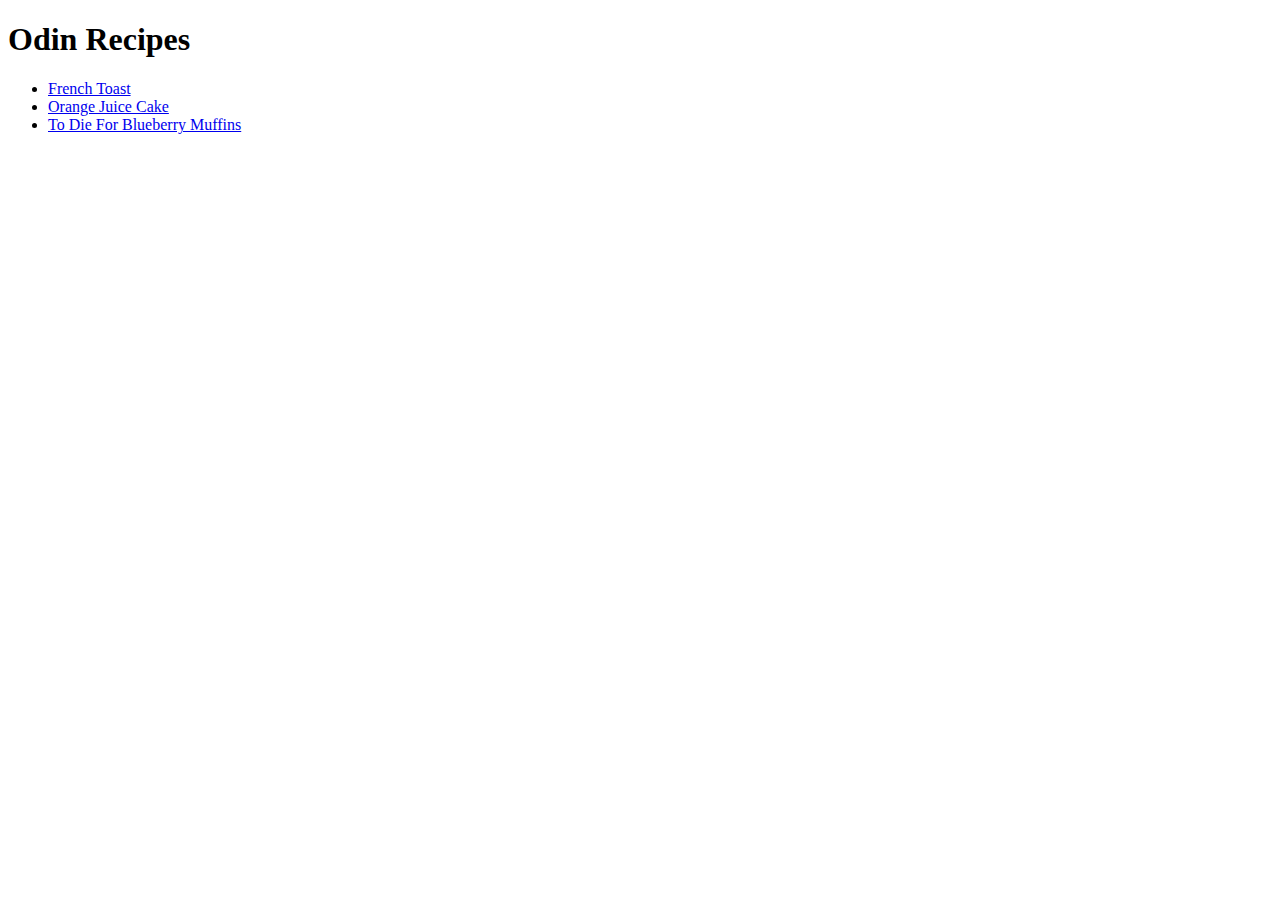
<file: index.html>
<!DOCTYPE html>
<html lang="en">
    <head>
        <meta charset="utf-8">
        <title></title>
    </head>
    <body>
        <h1>Odin Recipes</h1>
        <ul>
            <li><a href="./recipes/frenchtoast.html">French Toast</a></li>
            <li><a href="./recipes/orangejuicecake.html">Orange Juice Cake</a></li>
            <li><a href="./recipes/blueberrymuffins.html">To Die For Blueberry Muffins</a></li>
        </ul>
    </body>
</html>
</file>
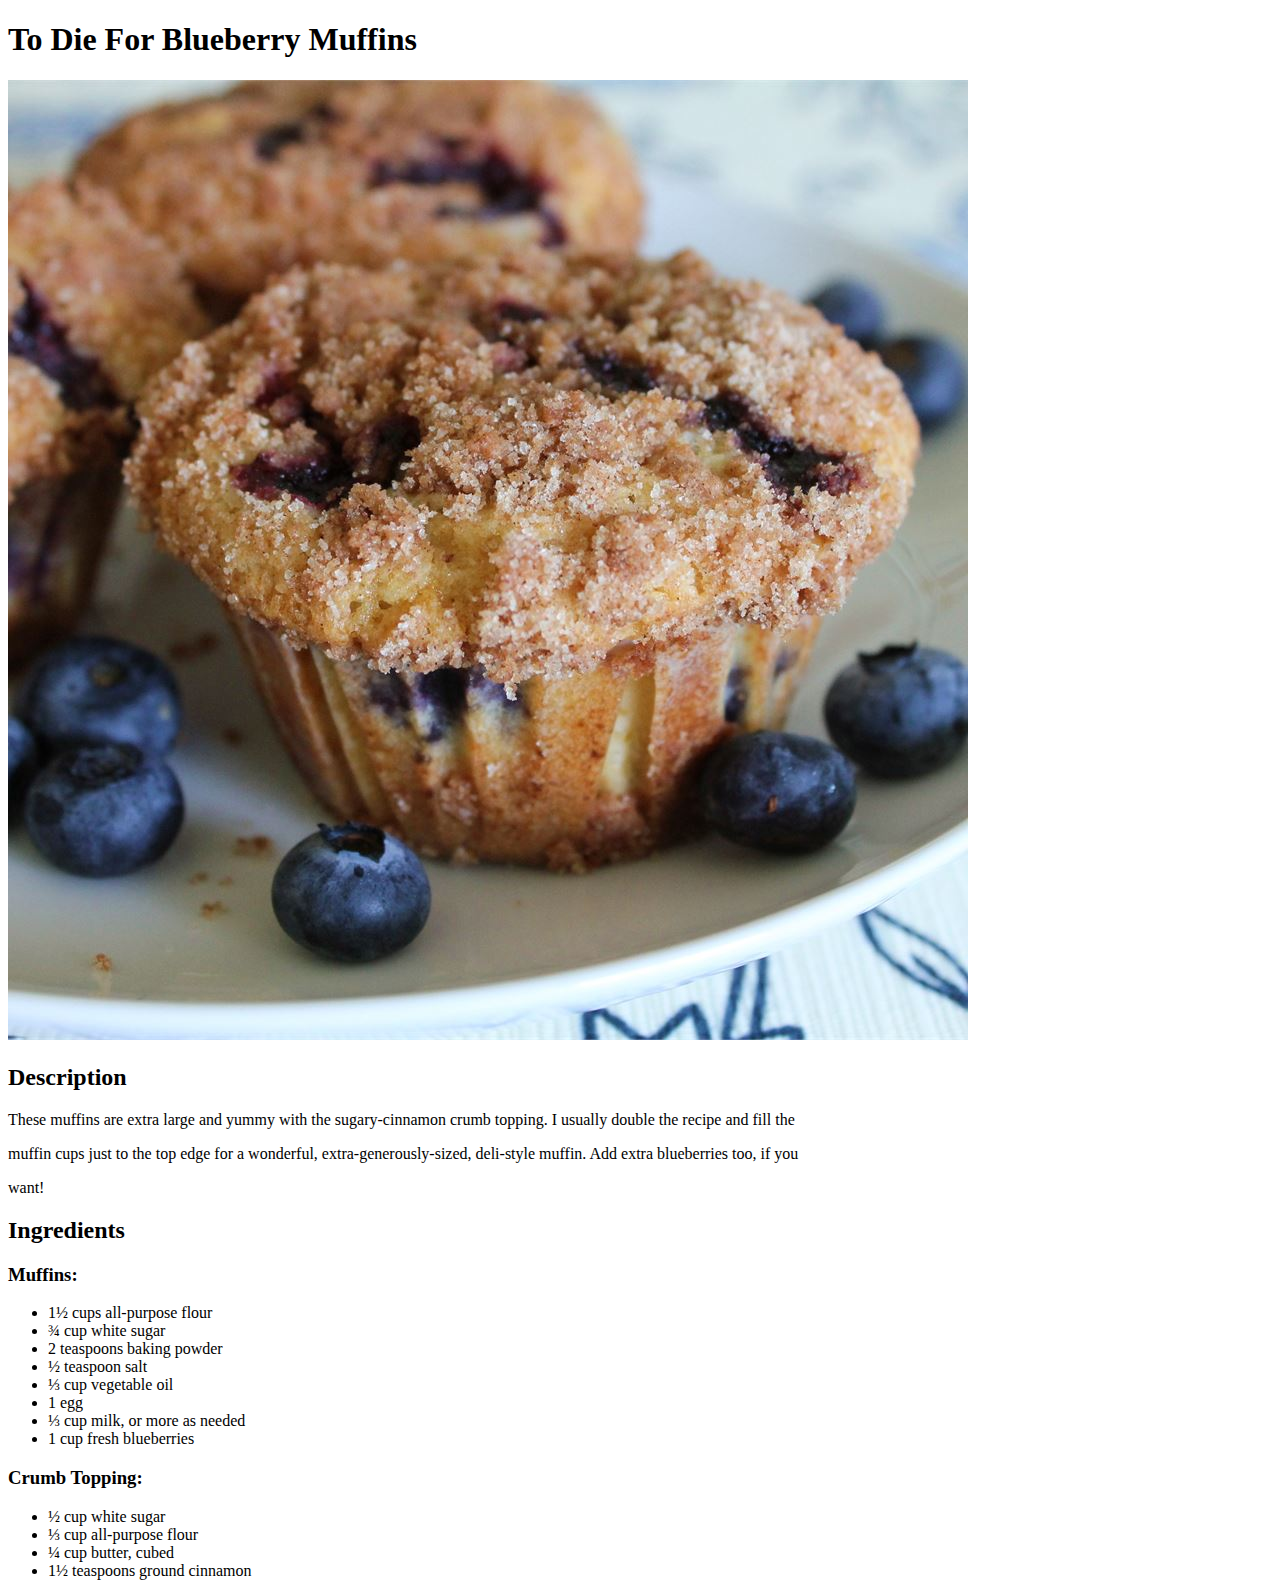
<file: recipes/blueberrymuffins.html>
<!DOCTYPE html>
<html lang="en">
    <head>
        <meta charset="utf-8">
        <title></title>
    </head>
    <body>
        <h1>To Die For Blueberry Muffins</h1>
        <img src="../img/blueberrymuffins.jpg" alt="Blueberry muffins">
        <h2>Description</h2>
        <p>These muffins are extra large and yummy with the sugary-cinnamon crumb topping. I usually double the recipe and fill the</p>
        <p>muffin cups just to the top edge for a wonderful, extra-generously-sized, deli-style muffin. Add extra blueberries too, if you</p>
        <p>want!</p>
        <h2>Ingredients</h2>
        <h3>Muffins:</h3>
        <ul>
            <li>1½ cups all-purpose flour</li>
            <li>¾ cup white sugar</li>
            <li>2 teaspoons baking powder</li>
            <li>½ teaspoon salt</li>
            <li>⅓ cup vegetable oil</li>
            <li>1 egg</li>
            <li>⅓ cup milk, or more as needed</li>
            <li>1 cup fresh blueberries</li>
        </ul>
        <h3>Crumb Topping:</h3>
        <ul>
            <li>½ cup white sugar</li>
            <li>⅓ cup all-purpose flour</li>
            <li>¼ cup butter, cubed</li>
            <li>1½ teaspoons ground cinnamon</li>
        </ul>
    </body>
</html>
</file>
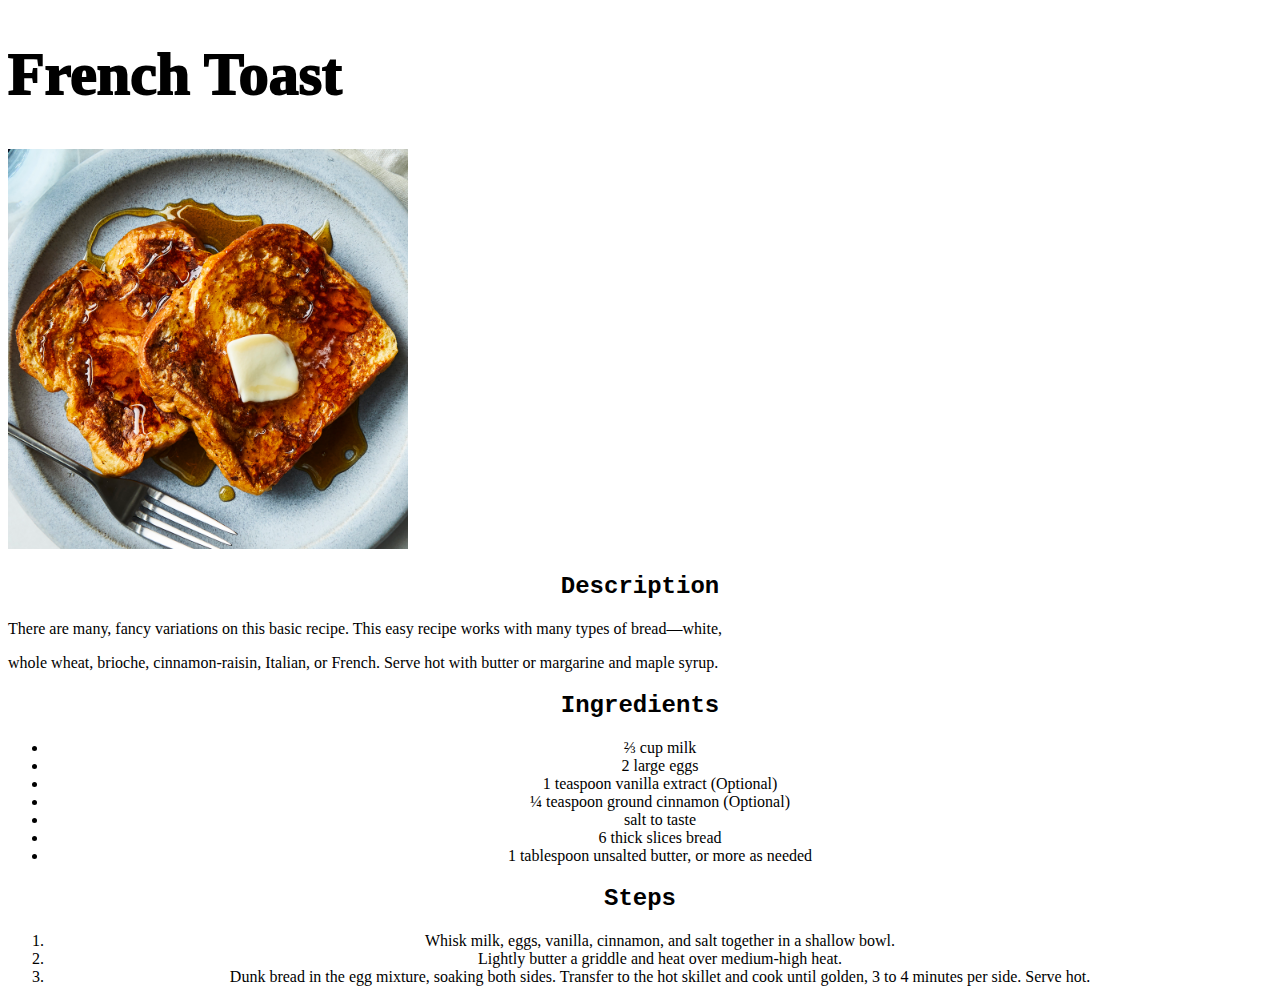
<file: recipes/frenchtoast.html>
<!DOCTYPE html>
<html lang="en">
    <head>
        <meta charset="utf-8">
        <title></title>
        <link rel="stylesheet" href="../styles.css">
    </head>
    <body>
        <h1 class="recipe title">French Toast</h1>
        <img id="fphoto" src="../img/frenchtoast.jpg" alt="French toast">
        <div class="content">
            <h2>Description</h2>
            <p>There are many, fancy variations on this basic recipe. This easy recipe works with many types of bread—white,</p>
            <p> whole wheat, brioche, cinnamon-raisin, Italian, or French. Serve hot with butter or margarine and maple syrup.</p>
            <h2>Ingredients</h2>
            <ul>
                <li>⅔ cup milk</li>
                <li>2 large eggs</li>
                <li>1 teaspoon vanilla extract (Optional)</li>
                <li>¼ teaspoon ground cinnamon (Optional)</li>
                <li>salt to taste</li>
                <li>6 thick slices bread </li>
                <li>1 tablespoon unsalted butter, or more as needed</li>
            </ul>
            <h2>Steps</h2>
            <ol>
                <li>Whisk milk, eggs, vanilla, cinnamon, and salt together in a shallow bowl.</li>
                <li>Lightly butter a griddle and heat over medium-high heat.</li>
                <li>Dunk bread in the egg mixture, soaking both sides. Transfer to the hot skillet and cook until golden, 3 to 4 minutes per side. Serve hot.</li>
            </ol>
        </div>
    </body>
</html>
</file>
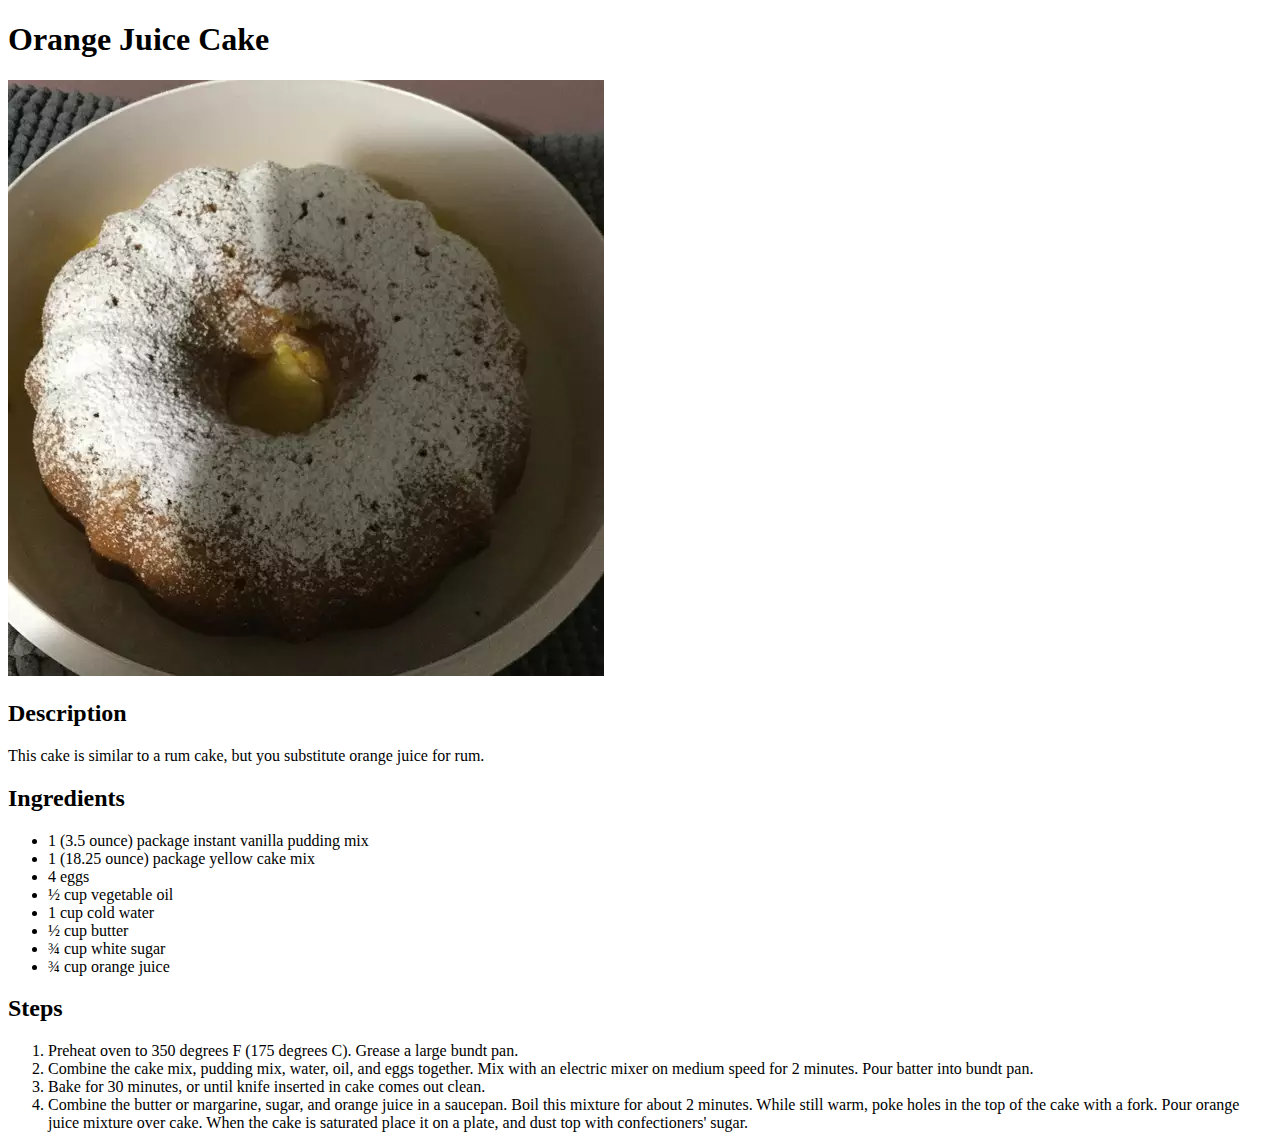
<file: recipes/orangejuicecake.html>
<!DOCTYPE html>
<html lang="en">
    <head>
        <meta charset="utf-8">
        <title></title>
    </head>
    <body>
        <h1>Orange Juice Cake</h1>
        <img id="ophoto" src="../img/orangejuicecake.jpg" alt="Orange juice cake">
        <h2>Description</h2>
        <p>This cake is similar to a rum cake, but you substitute orange juice for rum.</p>
        <h2>Ingredients</h2>
        <ul>
            <li>1 (3.5 ounce) package instant vanilla pudding mix </li>
            <li>1 (18.25 ounce) package yellow cake mix </li>
            <li>4 eggs</li>
            <li>½ cup vegetable oil</li>
            <li>1 cup cold water</li>
            <li>½ cup butter</li>
            <li>¾ cup white sugar</li>
            <li>¾ cup orange juice</li>
        </ul>
        <h2>Steps</h2>
        <ol>
            <li>Preheat oven to 350 degrees F (175 degrees C). Grease a large bundt pan.</li>
            <li>Combine the cake mix, pudding mix, water, oil, and eggs together. Mix with an electric mixer on medium speed for 2 minutes. Pour batter into bundt pan.</li>
            <li>Bake for 30 minutes, or until knife inserted in cake comes out clean.</li>
            <li>Combine the butter or margarine, sugar, and orange juice in a saucepan. Boil this mixture for about 2 minutes. While still warm, poke holes in the top of the cake with a fork. Pour orange juice mixture over cake. When the cake is saturated place it on a plate, and dust top with confectioners' sugar.</li>
        </ol>
    </body>
</html>
</file>
<file: styles.css>
.recipe.title {
    background-color: transparent;
    color: rgb(0, 0, 0);
    font-family: "Brush Script MT", Tahoma, "Trebuchet MS", serif;
    font-size: 60px;
    font-weight: 1000;
}

.content h2 {
    font-family: papyrus, monospace;
}

h2,
img,
li {
    text-align: center;
}
.title {
    background-color: rgba(10, 40, 30, 0.3);
    color: #f0f8ff;
    font-family: Garamond, Tahoma, "Trebuchet MS", serif;
    font-size: 60px;
    font-weight: 30;
    text-align: center;
}

/* Only the bullet point's color gets changed because the content of each <li>
+is hyperlink(<a>). The color of <a> need to be set additionally.*/
.recipe {
    color: hsla(330, 50%, 50%, 0.5);
    font-size: 20px;
    text-align: justify;
}

#fphoto {
    height: 400px;
    width: auto;
}

a:link {
    color: hsla(330, 50%, 50%, 0.5);
    font-family: "Courier New", BlinkMacSystemFont, -apple-system, "Segoe UI", sans-serif;
}
</file>
